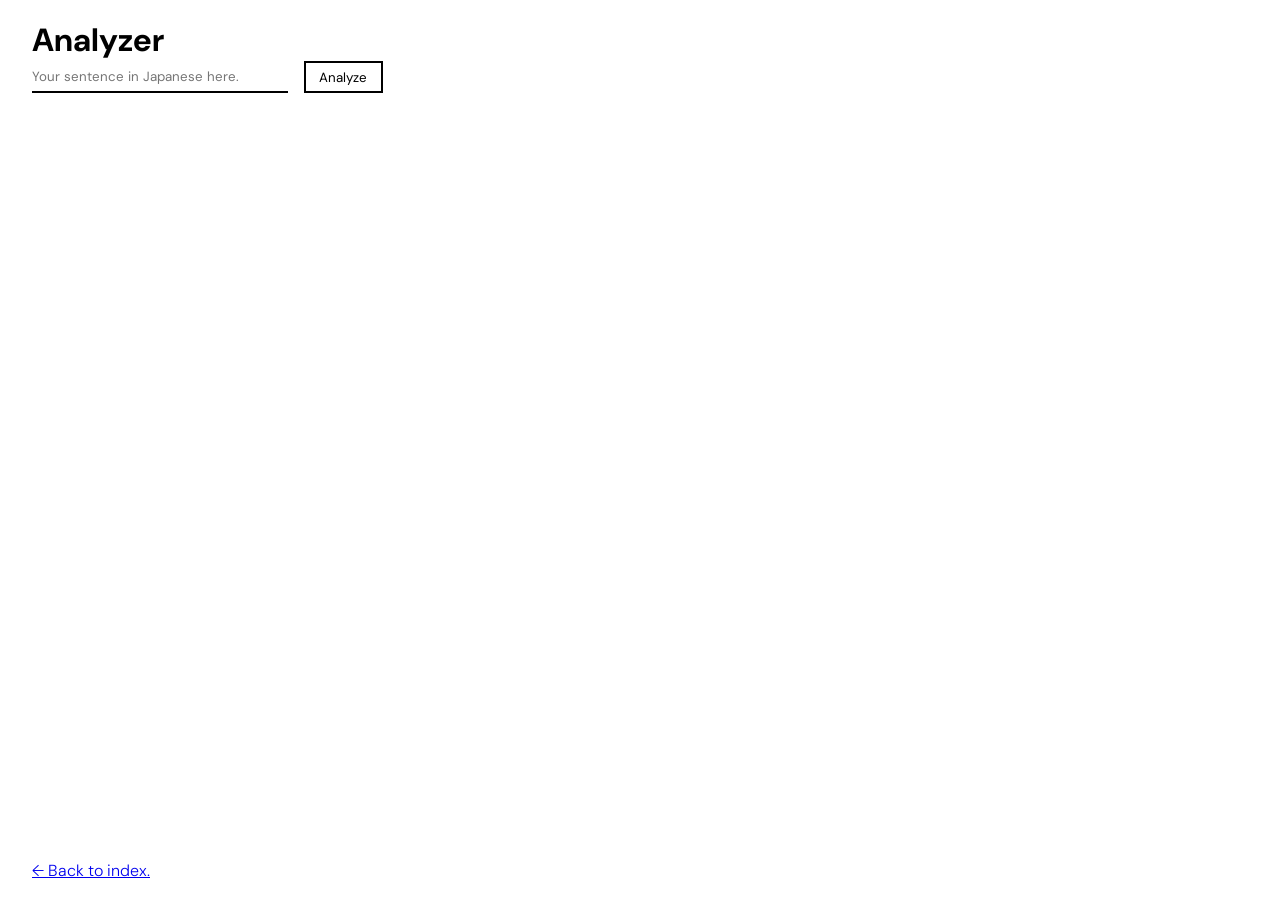
<file: frontend/index.html>
<!DOCTYPE html>
<html lang="en">
<head>
    <meta charset="UTF-8">
    <meta name="viewport" content="width=device-width, initial-scale=1.0">
    <title>SAKKASAN</title>
    <link rel="stylesheet" href="styles/reset.css">
    <link rel="stylesheet" href="styles/fonts.css">
    <link rel="stylesheet" href="styles/common.css">
    <script type="module" src="scripts/index.js" defer></script>
    <link 
        rel="stylesheet" 
        href="https://fonts.googleapis.com/css2?family=Material+Symbols+Outlined:opsz,wght,FILL,GRAD@24,400,0,0&icon_names=arrow_forward,check,close"
    />
</head>
<body class="en-sans">
    <header>
        <h1>Analyzer</h1>
        <div class="input-button-couple">
            <input type="text" id="user-sentence" placeholder="Your sentence in Japanese here.">
            <button id="analyze">Analyze</button>
        </div>
    </header>
    <main>
        <div id="result">
        </div>
    </main>
    <footer>
        <a href="/">← Back to index.</a>
    </footer>
</body>
</html>
</file>
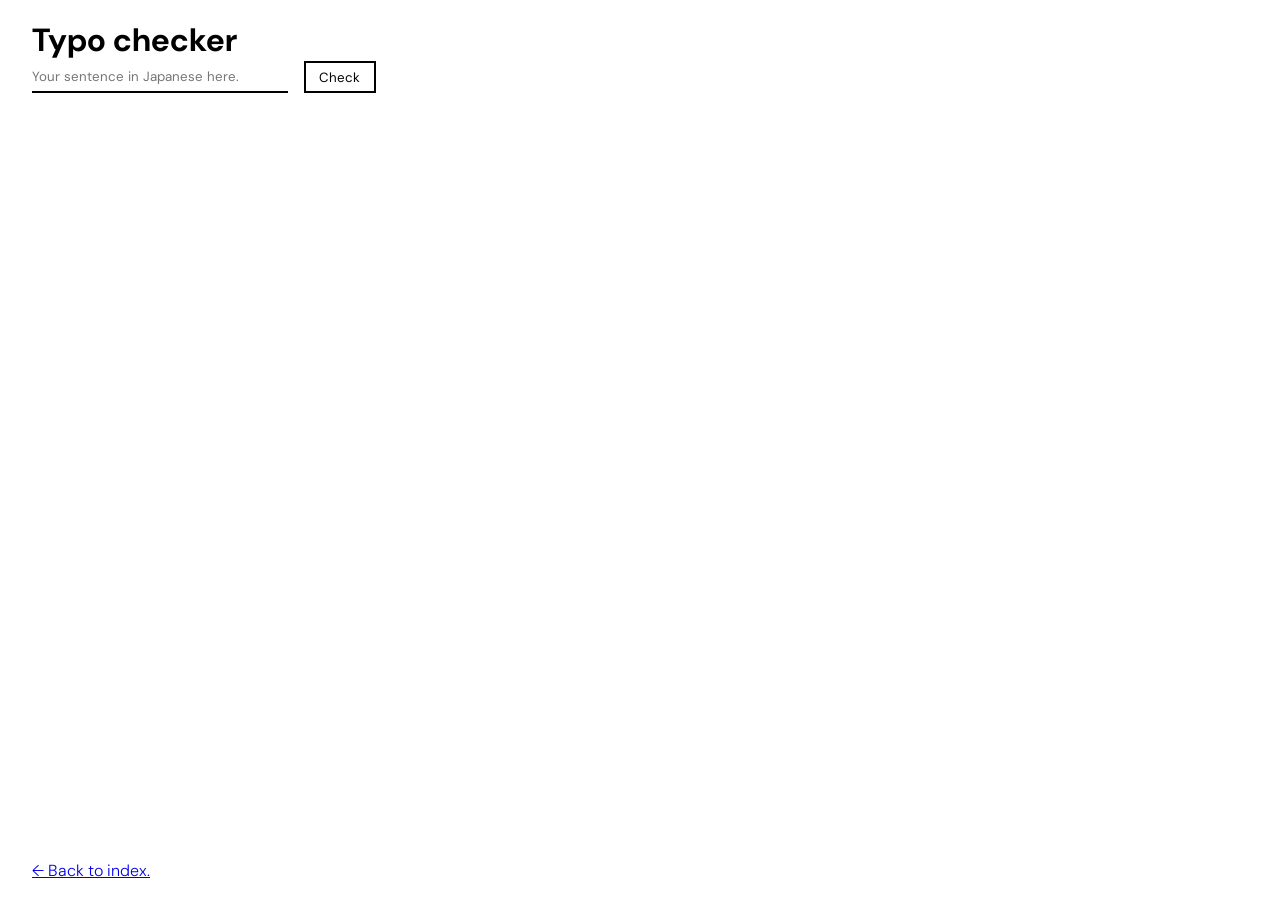
<file: frontend/typo-checker.html>
<!DOCTYPE html>
<html lang="en">
<head>
    <meta charset="UTF-8">
    <meta name="viewport" content="width=device-width, initial-scale=1.0">
    <title>SAKKASAN | Typo checker</title>
    <link rel="stylesheet" href="styles/reset.css">
    <link rel="stylesheet" href="styles/fonts.css">
    <link rel="stylesheet" href="styles/common.css">
    <script type="module" src="scripts/common.js" defer></script>
    <script type="module" src="scripts/typo-checker.js" defer></script>
    <link 
        rel="stylesheet" 
        href="https://fonts.googleapis.com/css2?family=Material+Symbols+Outlined:opsz,wght,FILL,GRAD@24,400,0,0&icon_names=arrow_forward,check,close"
    />
</head>
<body class="en-sans">
    <header>
        <h1>Typo checker</h1>
        <div class="input-button-couple">
            <input type="text" id="user-sentence" placeholder="Your sentence in Japanese here.">
            <button id="check">Check</button>
        </div>
    </header>
    <main>
        <div id="result">
        </div>
    </main>
    <footer>
        <a href="/">← Back to index.</a>
    </footer>
</body>
</html>
</file>
<file: frontend/styles/fonts.css>
@import url('https://fonts.googleapis.com/css2?family=Cormorant+Garamond:ital,wght@0,300..700;1,300..700&family=DM+Sans:ital,opsz,wght@0,9..40,100..1000;1,9..40,100..1000&family=Zen+Kaku+Gothic+New&family=Zen+Old+Mincho&display=swap');

.en-serif {
  font-family: "Cormorant Garamond", serif;
  font-optical-sizing: auto;
  font-weight: 400;
  font-style: normal;
}

.en-sans {
  font-family: "DM Sans", sans-serif;
  font-optical-sizing: auto;
  font-weight: 300;
  font-style: normal;
}

.jp-mincho {
  font-family: "Zen Old Mincho", serif;
  font-weight: 400;
  font-style: normal;
}

.jp-gothic {
  font-family: "Zen Kaku Gothic New", sans-serif;
  font-weight: 400;
  font-style: normal;
}
</file>
<file: frontend/styles/common.css>
/* layout */

body {
    display: grid;
    grid-template-rows: min-content 1fr min-content;
    height: 100vh; /* fallback */
    height: var(--doc-height);
}

main, header, aside, footer {
    padding: 1.2rem 2rem;
}

main.result-displayed {
    border-top: 1px solid #ddd;
}

.hidden {
    display: none;
}
.vsep {
    height: 1px;
    width: 100%;
    background-color: #ddd;
}
.light {
    color: #777;
    font-size: .8em;
    font-weight: 300;
}

button {
    background-color: white;
    border: 2px solid black;
    border-radius: 0;
    padding: .4em 1em;
}
button:hover {
    transform: translateY(-1px);
    box-shadow: 0 1px;
}
button:active {
    transform: none;
    box-shadow: 0 -1px;
}

input {
    color: inherit;
    border: none;
    border-bottom: 2px solid currentColor;
    align-self: stretch;
    min-width: 16rem;
}

.input-button-couple {
    display: flex;
    gap: 1em;
}
</file>
